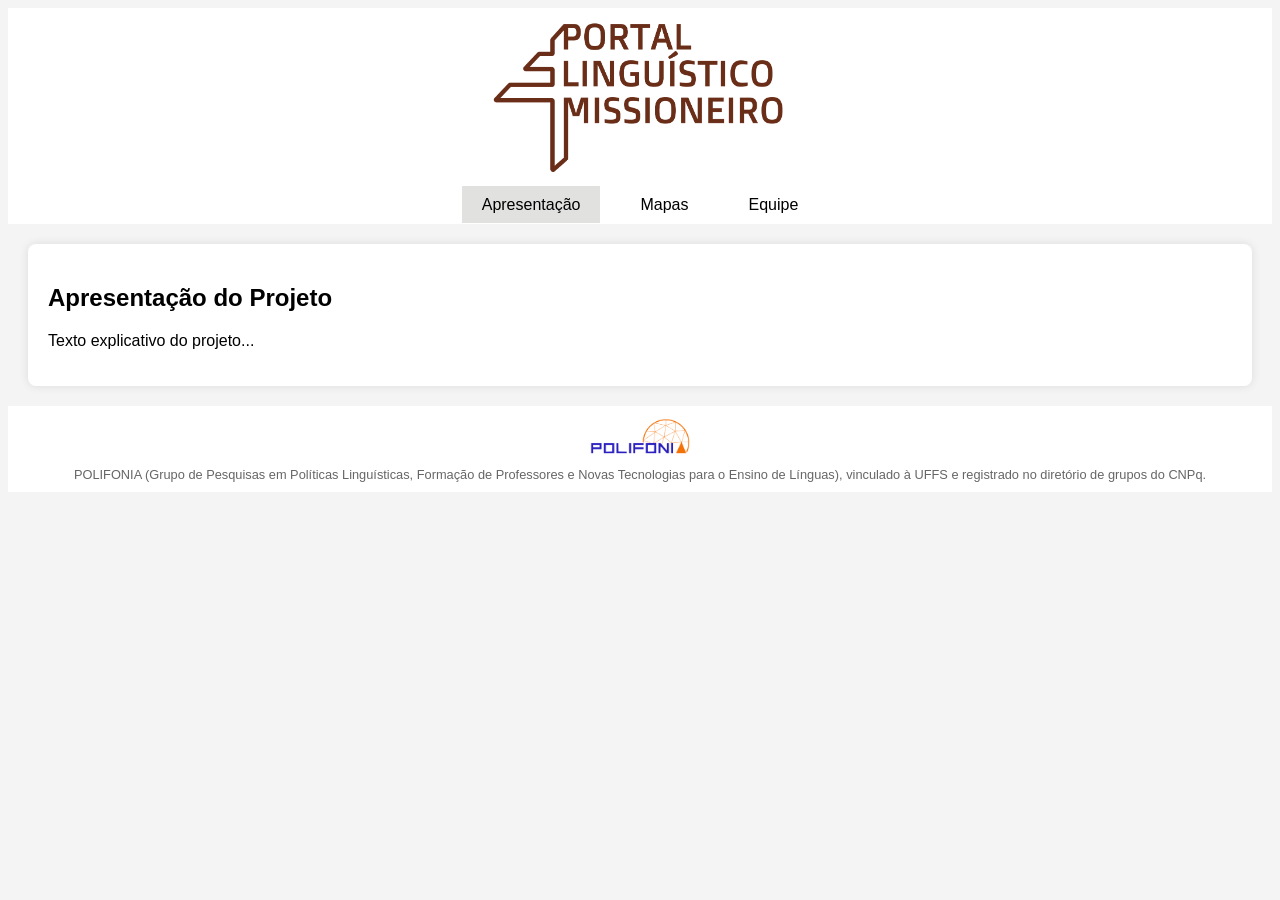
<file: index.html>
<!DOCTYPE html>
<html lang="pt-BR">
<head>
    <meta charset="UTF-8">
    <meta name="viewport" content="width=device-width, initial-scale=1.0">
    <title>Portal Linguístico Missioneiro</title>
    <link rel="stylesheet" href="styles.css">
</head>
<body>
    <header>
        <img src="logo_principal.png" alt="Logo do Projeto" class="logo-principal">
        <nav>
            <ul>
                <li><a href="index.html" class="active">Apresentação</a></li>
                <li><a href="mapas.html">Mapas</a></li>
                <li><a href="equipe.html">Equipe</a></li>
            </ul>
        </nav>
    </header>
    <main>
        <section class="presentation">
            <h2>Apresentação do Projeto</h2>
            <p>Texto explicativo do projeto...</p>
        </section>
    </main>
    <footer>
        <img src="logo_polifonia.png" alt="Logo do Grupo de Pesquisa" class="logo-polifonia">
        <p>POLIFONIA (Grupo de Pesquisas em Políticas Linguísticas, Formação de Professores e Novas Tecnologias para o Ensino de Línguas), 
            vinculado à UFFS e registrado no diretório de grupos do CNPq.</p>
    </footer>
</body>
</html>
</file>
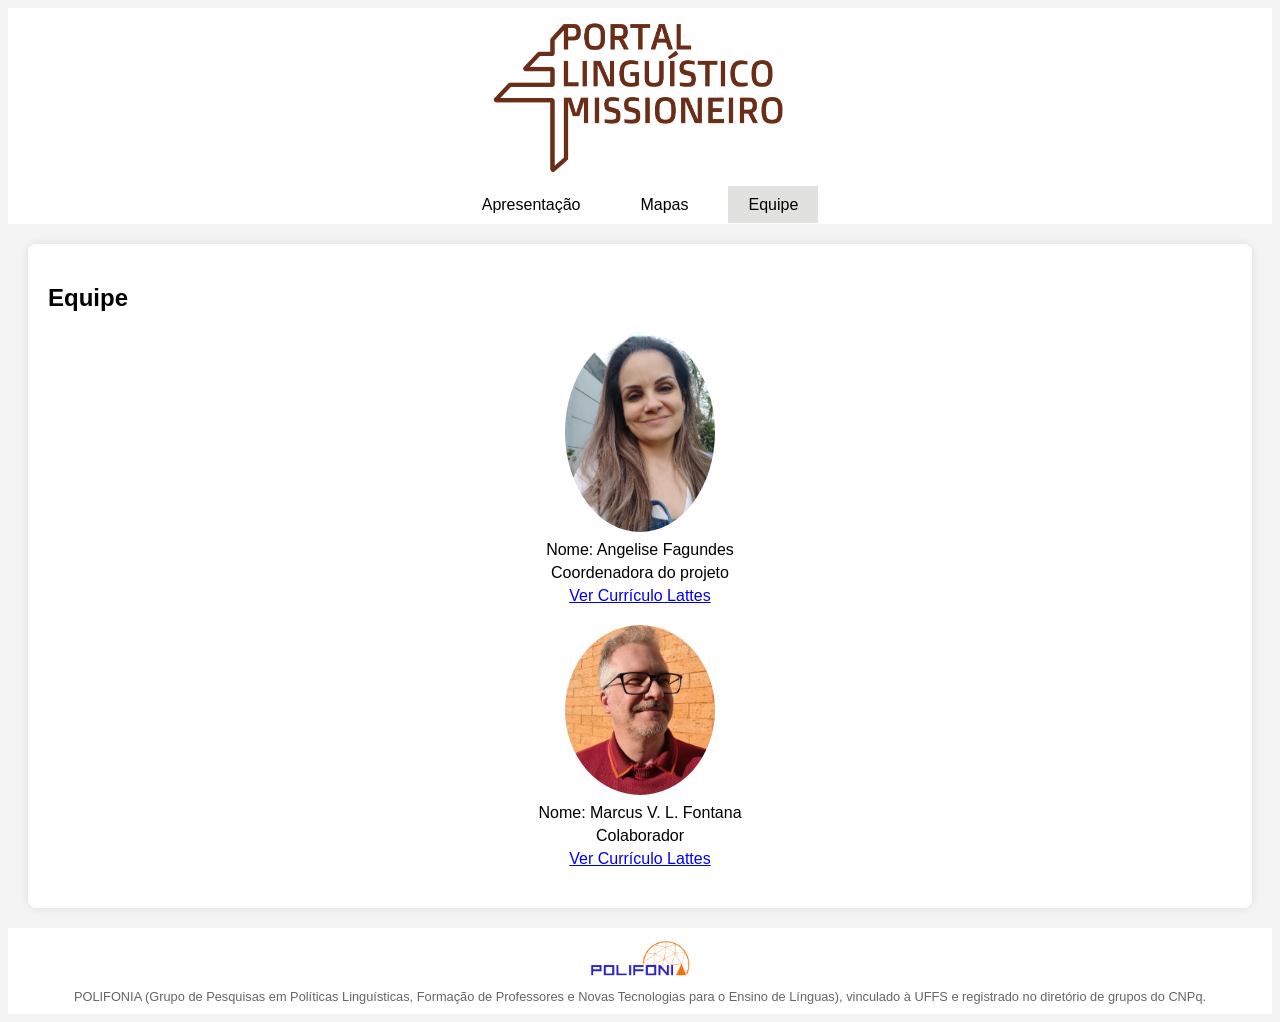
<file: equipe.html>
<!DOCTYPE html>
<html lang="pt-BR">
<head>
    <meta charset="UTF-8">
    <meta name="viewport" content="width=device-width, initial-scale=1.0">
    <title>Portal Linguístico Missioneiro - Equipe</title>
    <link rel="stylesheet" href="styles.css">
</head>
<body>
    <header>
        <img src="logo_principal.png" alt="Logo do Projeto" class="logo-principal">
        <nav>
            <ul>
                <li><a href="index.html">Apresentação</a></li>
                <li><a href="mapas.html">Mapas</a></li>
                <li><a href="equipe.html" class="active">Equipe</a></li>
            </ul>
        </nav>
    </header>
    <main>
        <section class="team">
            <h2>Equipe</h2>
            <div class="equipe-member">
                <img src="perfi_angelise.png" alt="Foto Angelise Fagundes">
                <p>Nome: Angelise Fagundes</p>
                <p>Coordenadora do projeto </p>
                <a href="http://lattes.cnpq.br/4074837348939593" class="button" target="_blank">Ver Currículo Lattes</a>

            </div>
            <div class="equipe-member">
                <img src="perfil_marcus.png" alt="Foto Marcus Fontana">
                <p>Nome: Marcus V. L. Fontana</p>
                <p>Colaborador</p>
                <a href="http://lattes.cnpq.br/0148962230603842" class="button" target="_blank">Ver Currículo Lattes</a>
            </div>
            <!-- Adicione mais membros da equipe conforme necessário -->
        </section>
    </main>
    <footer>
        <img src="logo_polifonia.png" alt="Logo do Grupo de Pesquisa" class="logo-polifonia">
        <p>POLIFONIA (Grupo de Pesquisas em Políticas Linguísticas, Formação de Professores e Novas Tecnologias para o Ensino de Línguas), 
            vinculado à UFFS e registrado no diretório de grupos do CNPq.</p>
    </footer>
</body>
</html>
</file>
<file: styles.css>
body {
    font-family: Arial, sans-serif;
    margin: 10;
    padding: 1;
    background-color: #f4f4f4;
}

header {
    background-color: #ffffff;
    color: black;
    padding: 10px 0;
    margin: 10;
    text-align: center;
}

header nav {
    padding-top: 20px; /* Espaço interno acima do menu */
}

header img.logo-principal {
    display: block;
    margin: 0 auto;
    width: 300px;
    height: auto;
}

nav ul {
    list-style: none;
    padding: 0;
    margin: 0;
    display: flex;
    justify-content: center;
    gap: 20px;
}

nav ul li {
    display: inline;
}

nav ul li a {
    color: black;
    text-decoration: none;
    padding: 10px 20px;
    transition: background-color 0.3s;
}

nav ul li a:hover,
nav ul li a.active {
    background-color: #e1e1e0;
}

main {
    padding: 20px;
}

.presentation, .maps, .team {
    background-color: #ffffff;
    padding: 20px;
    border-radius: 8px;
    box-shadow: 0 0 10px rgba(0, 0, 0, 0.1);
}

#map {
    width: 100%;
    height: 500px;
}

.equipe-member {
    text-align: center;
    margin-bottom: 20px;
}

.equipe-member img {
    width: 150px;
    border-radius: 50%;
}

.equipe-member p {
    margin: 5px 0;
}

footer {
    background-color: #ffffff;
    color: black;
    text-align: center;
    font-size: 0.8em; /* Diminuir a fonte para 80% do tamanho padrão */
    color: #666; /* Cor mais discreta */
    padding: 10px 0;
    position: relative;
    bottom: 0;
    width: 100%;
}

footer img.logo-polifonia {
    width: 100px;
    height: auto;
}

footer p {
    margin: 5px 0 0;
}
</file>
